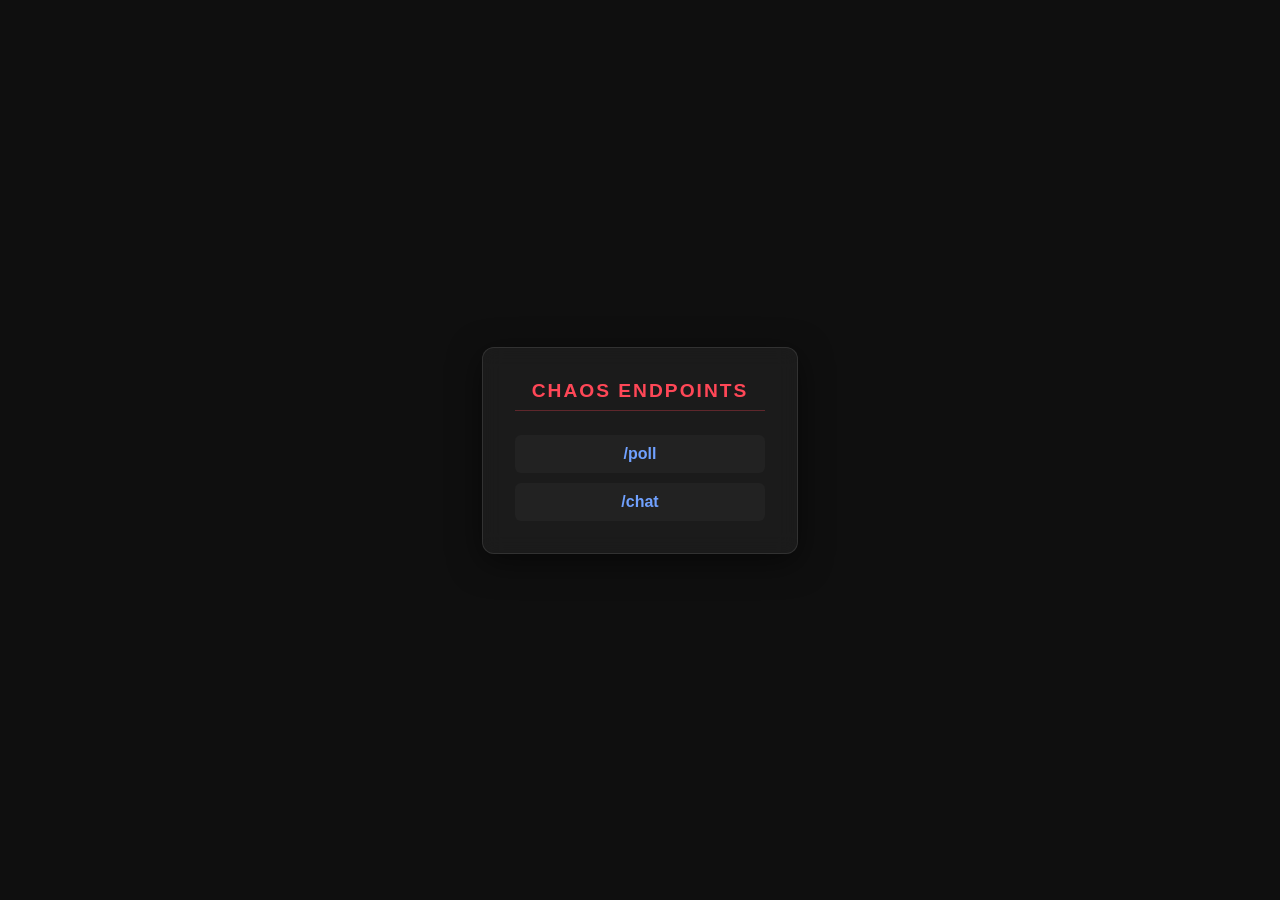
<file: src/main/resources/overlay/index.html>
<!doctype html>
<html lang="en" style="min-height: 100vh; margin: 0; padding: 0; background-color: #0f0f0f; font-family: 'Segoe UI', Roboto, Helvetica, Arial, sans-serif;">
<head>
    <meta charset="utf-8">
    <title>Better Chaos Mod - Overlay</title>
    <style>
        body {
            height: 100vh;
            width: 100vw;
            margin: 0;
            display: flex;
            align-items: center;
            justify-content: center;
            color: white;
        }

        .container {
            background: rgba(255, 255, 255, 0.05);
            padding: 2rem;
            border-radius: 12px;
            border: 1px solid rgba(255, 255, 255, 0.1);
            backdrop-filter: blur(10px);
            box-shadow: 0 8px 32px rgba(0, 0, 0, 0.5);
            text-align: center;
            min-width: 250px;
        }

        h2 {
            margin: 0 0 1.5rem 0;
            font-size: 1.2rem;
            text-transform: uppercase;
            letter-spacing: 2px;
            color: #ff4757; /* A "Chaos" Red */
            border-bottom: 1px solid rgba(255, 71, 87, 0.3);
            padding-bottom: 0.5rem;
        }

        .links {
            display: flex;
            flex-direction: column;
            gap: 10px;
        }

        a {
            color: #70a1ff;
            text-decoration: none;
            font-weight: 600;
            padding: 10px;
            background: rgba(255, 255, 255, 0.03);
            border-radius: 6px;
            transition: all 0.2s ease;
        }

        a:hover {
            background: #70a1ff;
            color: #0f0f0f;
            transform: translateY(-2px);
        }
    </style>
</head>
<body>
<div class="container">
    <h2>Chaos Endpoints</h2>
    <div class="links">
        <a href="/poll">/poll</a>
        <a href="/chat">/chat</a>
    </div>
</div>
</body>
</html>
</file>
